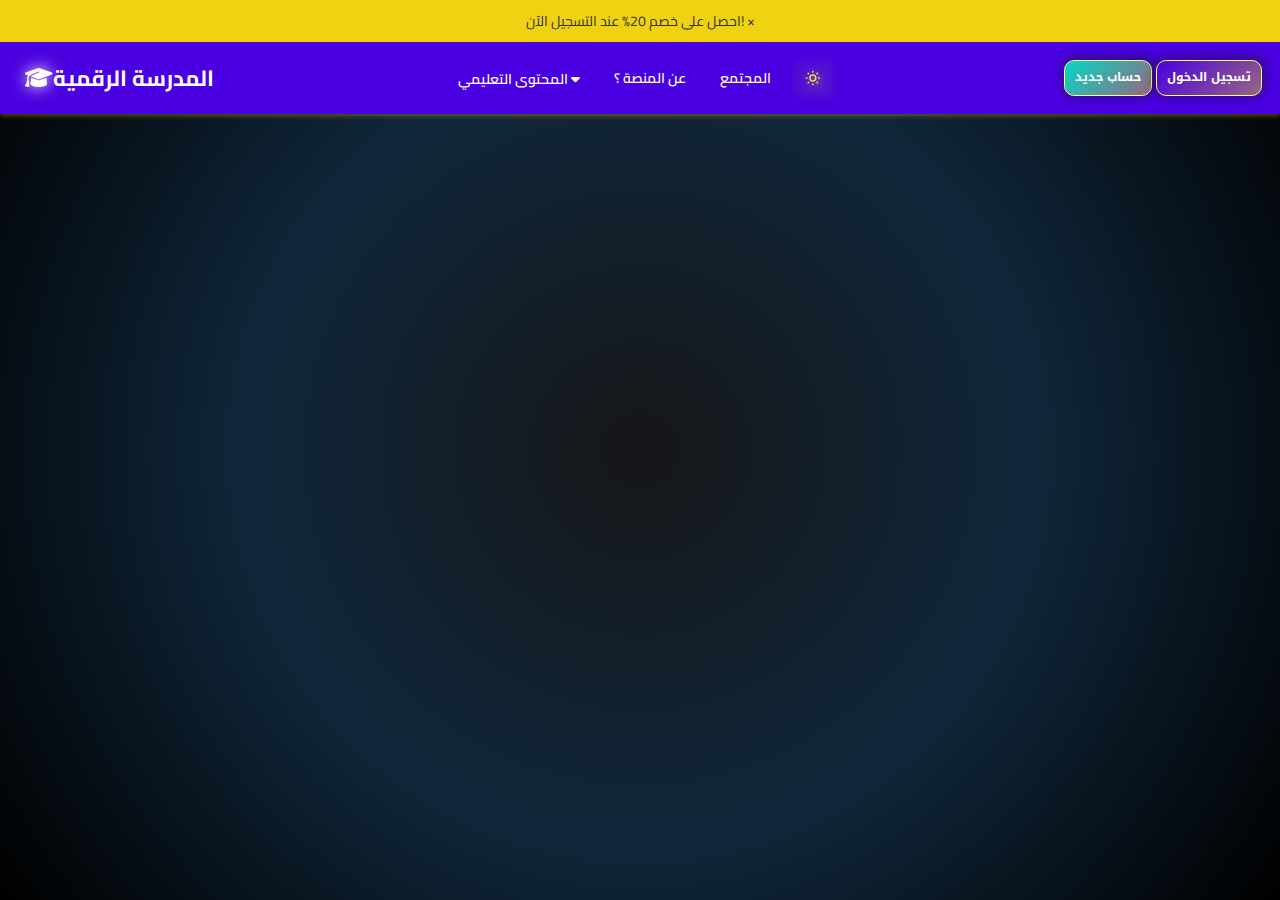
<file: tracks.html>
<!DOCTYPE html>
<html lang="en">
<head>
    <meta charset="UTF-8">
    <meta name="viewport" content="width=device-width, initial-scale=1.0">
    <title>tracks</title>
    <meta name="description" content="تعليم رقمي، دورات تكنولوجيا، ابتكار، تعلم تفاعلي">
    <meta name="keywords" content="تعليم رقمي، دورات تكنولوجيا، ابتكار، تعلم تفاعلي">
    <link rel="stylesheet" href="https://cdnjs.cloudflare.com/ajax/libs/font-awesome/6.4.0/css/all.min.css">
    <link rel="preconnect" href="https://fonts.googleapis.com">
    <link rel="stylesheet" href="https://fonts.googleapis.com/css2?family=Tajawal:wght@400;700&display=swap" async>
    <link rel="stylesheet" href="https://cdnjs.cloudflare.com/ajax/libs/font-awesome/6.4.0/css/all.min.css">
    <link rel="stylesheet" href="css/style.css">
    <link rel="stylesheet" href="css/responsive.css">
    <link rel="stylesheet" href="css/Normalize.css">
</head>
<body>
<!-- Header Section -->
<header>
    <div class="header-container">

        <div class="message-bar">
            <p class="discount-message">احصل على خصم 20% عند التسجيل الآن! <span
                    class="close-message">&times;</span>
            </p>
        </div>
        <div class="navbar">
            <!-- Logo -->
            <div class="logo">
                <i class="fas fa-graduation-cap"></i>
                <a href="#">المدرسة الرقمية</a>
            </div>


            <!-- Navigation Menu -->
            <nav class="menu">
                <div class="dropdown">
                    <a href="#educational-content" class="dropbtn">المحتوى التعليمي <i
                            class="fas fa-caret-down"></i></a>
                    <div class="dropdown-content">
                        <a href="tracks.html">المسارات التكنولوجية</a>
                        <a href="#courses">الدورات</a>
                        <a href="#how-to">الكيفيات</a>
                    </div>
                </div>
                <a href="#">عن المنصة ؟</a>
                <a href="#">المجتمع</a>

                <!-- Theme Toggle Button -->
                <button title="mode"
                    class="theme-toggle-btn flex items-center justify-center rounded-lg bg-slate-500/5 p-3 text-lg text-indigo-600 transition-all duration-300 hover:bg-indigo-600 hover:text-white dark:text-amber-500 dark:hover:bg-amber-600 dark:hover:text-white">
                    <!-- Sun Icon -->
                    <svg id="theme-icon-sun" xmlns="http://www.w3.org/2000/svg" fill="none" viewBox="0 0 24 24"
                        stroke="currentColor" stroke-width="2" class="w-6 h-6">
                        <path stroke-linecap="round" stroke-linejoin="round"
                            d="M12 3v1m0 16v1m9-9h-1M4 12H3m15.364 6.364l-.707-.707M6.343 6.343l-.707-.707m12.728 0l-.707.707M6.343 17.657l-.707.707M16 12a4 4 0 11-8 0 4 4 0 018 0z" />
                    </svg>
                    <!-- Moon Icon -->
                    <svg id="theme-icon-moon" xmlns="http://www.w3.org/2000/svg" fill="none" viewBox="0 0 24 24"
                        stroke="currentColor" stroke-width="2" class="w-6 h-6">
                        <path stroke-linecap="round" stroke-linejoin="round"
                            d="M20.354 15.354A9 9 0 018.646 3.646 9.003 9.003 0 0012 21a9.003 9.003 0 008.354-5.646z" />
                    </svg>
                </button>
            </nav>
            <div class="menu-container">
                <!-- Authentication Buttons -->
                <div class="auth-buttons">
                    <button class="btn-signup">حساب جديد</button>
                    <button class="btn-login">تسجيل الدخول</button>
                </div>


                <!-- Menu Icon for Mobile -->
                <span class="menu-icon" id="menu-icon">
                    <span class="bar"></span>
                    <span class="bar middle"></span>
                    <span class="bar"></span>
                </span>
            </div>
        </div>


    </div>
</header>

</body>
</html>
</file>
<file: css/style.css>
/* Start Variables */
@import url('https://fonts.googleapis.com/css2?family=Cairo:wght@300;400;600;700&display=swap');
@import url('https://fonts.googleapis.com/css2?family=Noto+Kufi+Arabic:wght@400;700&display=swap');
@import url('https://fonts.googleapis.com/css2?family=Cairo:wght@400;700&display=swap');

/* Start Variables */
:root {
    --primary-color: #4a00e0;
    --secondary-color: #03DAC6;
    --th-color: #000000;
    --third-color: #fff2006c;
    --text-color: #FFFFFF;
    --accent-color: #BB86FC;
    --card-bg-color: rgba(255, 255, 255, 0.05);
    --navbar-bg: #5c1dda;
    --dropdown-bg: rgba(255, 255, 255, 0.9);
    --dropdown-hover-bg: rgba(0, 0, 0, 0.1);
    --icon-color: rgba(255, 255, 255, 0.8);
    --background-color: radial-gradient(circle, #161618, #10273b, #000);
    --primary-gradient: linear-gradient(132.59deg, #fc5b1e 1.69%, #ad45ff 95.64%);
    --tab-bg: #f6f6f6;
    --tab-text: #666666;
    --tab-active-text: #ffffff;
    --tab-hover: #e0e0e0;
    
}

/* Light Mode Variables */
.light-mode {
    --primary-color: #007BFF;
    --secondary-color: #FFC107;
    --background-color: radial-gradient(circle, #32ccff, #32ccff71, #45abff);
    --text-color: #000000;
    --accent-color: #FF5722;
    --card-bg-color: rgba(255, 255, 255, 0.635);
    --navbar-bg: #f8f9fa;
    --th-color: #ffffff;
    --icon-color: rgba(0, 0, 0, 0.8);
}

/* Dark Mode Variables */
.dark-mode {
    --primary-color: #1a1a1a;
    --secondary-color: #333;
    --background-color: radial-gradient(circle, #161618, #45abff, #000);
    --text-color: #FFFFFF;
    --accent-color: #FF5722;
    --card-bg-color: rgba(0, 0, 0, 0.2);
    --th-color: #000000;
    --icon-color: rgba(255, 255, 255, 0.8);
}
/* End Variables */

/* Start Global Rules */
* {
    margin: 0;
    padding: 0;
    box-sizing: border-box;
}

html {
    scroll-behavior: smooth;
}

main {
   
    width: 100vw;
    display: block;
}

body {
    font-family: 'Cairo', 'Noto Kufi Arabic', sans-serif;
    background: var(--background-color);
    color: var(--text-color);
    line-height: 1.6;
    overflow-x: hidden;
    transition: background-color 0.3s ease, color 0.3s ease;
    height: 100vh;
 
}

/* End Global Rules */






/* خلفية النجوم */
.background {
    z-index: 0;
    position: fixed;
    top: 60px;
    left: 0px;
    width: 100vw;
    height: 100vh;
    pointer-events: none;
    overflow: hidden;
}

/* النجوم */
.stars {
    position: absolute;
    top: 0;
    left: 0;
    width: 100%;
    height: 100%;
}

.star {
    position: absolute;
    animation: twinkle 3s infinite ease-in-out, drift 100s infinite linear;
}

/* تأثير التوهج */
@keyframes twinkle {
    0% {
        opacity: 0.5;
        transform: scale(1);
    }
    50% {
        opacity: 1;
        transform: scale(1.2);
        filter: drop-shadow(0 0 8px #ff8c00);
    }
    100% {
        opacity: 0.5;
        transform: scale(1);
    }
}

/* حركة النجوم */
@keyframes drift {
    0% {
        transform: translate(0, 0);
    }
    100% {
        transform: translate(50px, 100px);
    }
}

/* أيقونات الخلفية */
.background-icons {
   
    position: absolute;
    top: 10px;
    right: 0;

    width: 98vw;
    height: 100vh;
    z-index: 1;
}


.icon {
    position: absolute;
    width: 30px;
    height: 25px;
    filter: drop-shadow(0 0 5px #ffd52f84);
    animation: moveIcon 10s infinite ease-in-out;
}

.icon img {
    
    width: 100%;
    height: 100%;
}

.icon img:hover {
    transform: scale(1.1);
    filter: brightness(1.2);
}

.icon.with-text img {
    width: 35px;
    height: 30px;
}


.icon.with-text {
    scale: .9;
    display: flex;
    font-family: 'Noto Kufi Arabic', sans-serif;
    font-weight: 600;
    font-size: 14px;
    box-shadow: #f6ff00 0 0 5px;
    gap: 5px;
    flex-direction: row;
    align-items: center;
    justify-content: center;
    background: var(--icon-color);
    border-radius: 15px;
    color: var(--th-color);
    padding: 10px;
    width: auto;
    height: 50px;
    animation: moveX 5s infinite;
    align-items: center;
}



/* توزيع المسارات */
#data-analytics-icon {  top: 29%; right: 75%; font-weight: bold; width: 180PX;}
#web-dev-icon { top: 29%; left: 75%; font-weight: bold; }
#ai-icon { bottom: 15%; right: 75%; ;  font-weight: bold; width: 200PX; }
#cybersecurity-icon { width: 190px;; bottom: 14%; left: 75%; font-weight: bold; }


/* توزيع الأيقونات */
#figma-icon { scale : .8; top: 22%; right: 5%; }
#angular-icon { top: 20%; left: 73%; scale: .8; }
#css-icon { top: 17%; left: 82%; scale: .7; }
#js-icon { top: 29%; left: 66%; scale: .8; }
#php-icon { top: 29%; left: 55%; }
#cpp-icon {scale: 1.5; top: 72%; left: 5%; }
#swift-icon {  top: 18%; left: 58%; }
#julia-icon {  filter: drop-shadow(0 0 1px #ffdf60c5); scale : 2; top: 43%; left: 4%; }
#react-icon { top: 17%; left: 47%; scale: .8;  }
#html-icon {  top: 55%; left: 88%; scale:1.2; }
#sql-icon { top: 28%; left: 29%; }
#kotlin-icon {top: 18%; left: 36%; scale: .8;   }
#csharp-icon { top: 68%; left: 75%; scale: 1.2;}
#debian { filter: drop-shadow(0 0 2px #ffdf60c5);bottom: 30%; right: 16%; scale: 1.1; }
#ruby-icon { top: 25%; left: 5%; scale: .9; filter: brightness(1.2); }
#git { top: 18%; left: 13%; scale: .9; filter: drop-shadow(0 0 1px #ffdf60c5); }
#matalab { top: 19%; left: 21%;  }
#mysql { scale: 1.9;  top: 40%; left: 24%; filter: drop-shadow(0 0 1px #ffdf60c5); }
#sass-icon { scale : 1.4; top: 39%; right: 5%; }
#laravel    { filter: drop-shadow(0 1px 2px #ffdf60c5); top: 48%; right: 20%; scale: 1.2; }
#red-hat {  bottom: 2%; right: 16%; scale: 2.5; filter: brightness(1.5); filter: drop-shadow(0 1px 2px #ffdf60c5);}
#linux { bottom: 6%; right:5%; }
#dart {bottom: 3%; left: 55%; scale: 3;  filter: brightness(1.5); }
#node-js {top: 29%; right: 56%; scale: 1.9; filter:drop-shadow(0 0 2px #ffdf60c5); }
#docker {bottom: 12%; right: 60%; scale: 1.1; }
#arch {bottom: 3%; right: 29%; scale: 1.1; }
#python-icon { bottom: 12%; right: 38%; scale: 1.7; }
#ubuntu { bottom: 22%; right: 7%;  }
#stack {bottom: 50%; right: 83%; scale: .9; }
#scale {bottom: 3%; left: 48%; scale: 2.9; filter: brightness(1.8); filter: drop-shadow(1px 1px 2px #79ffe0ae);  }
#raml {bottom: 3%; right: 68%; ; }
#api {bottom: 34%; right: 85%; scale: 1.9; }
#pgsql {bottom: 29%; right: 76%; scale: 1.4; }
#maven {bottom: 4%; right: 91%; scale: 1.4; }
#perl {bottom: 2%; right: 81%; scale: .8; }




/* تحريك الأيقونات */
@keyframes moveX {
    0% { transform: translateX(-10px); }
    50% { transform: translateX(10px); }
    100% { transform: translateX(-10px); }
}

@keyframes moveIcon {
    0%, 100% {
        transform: translateY(0);
    }
    50% {
        transform: translateY(-10px);
    }
}




/* header */
.header-container {
    position: relative;
    width: 100vw;
    display: flex;
    justify-content: center;
    flex-direction: column;
}

/* Message Section */
.message-bar {
    background-color: #efd212;
    color: #333;
    padding: 10px;
    text-align: center;
    font-size: 14px;
    position: relative;
    box-shadow: 0 4px 8px rgba(0, 0, 0, 0.2);
    z-index: 1;
}

.message-bar .close-btn {
    position: relative;
    right: 15px;
    top: 10px;
    cursor: pointer;
    background: none;
    border: none;
    font-size: 16px;
    color: #666;
    transition: color 0.3s ease;
}

.message-bar .close-btn:hover {
    color: #000;
}


/* Navbar */
.navbar {
    background-color: var(--primary-color);
    padding: 17px 18px;
    display: flex;
    justify-content: space-between;
    align-items: center;
    position: relative;
    box-shadow: 0 2px 5px rgba(255, 230, 0, 0.3);
    transition: background-color 0.3s ease;
    z-index: 999;
}

/* Logo */
.navbar .logo {
    display: flex;
    align-items: center;
    font-size: 22px;
    font-weight: 700;
    color: var(--text-color);
    transition: color 0.3s ease;
}

.navbar .logo i {
    margin-left: 7px;
    filter: drop-shadow(0 0 8px #fff);
    transition: transform 0.3s ease, color 0.3s ease;
}

.navbar .logo:hover i {
    transform: rotate(360deg) scale(1.3);
    color: var(--accent-color);
    filter: drop-shadow(0 0 10px var(--accent-color));
}

.navbar .logo a {
    color: var(--text-color);
    text-decoration: none;
    font-weight: bold;
    transition: color 0.3s ease;
}

.navbar .logo a:hover {
    color: var(--secondary-color);
}

/* Menu */
.navbar .menu {
    display: flex;
    align-items: center;
    gap: 10px;
}

/* Menu Item */
.navbar .menu a {
    color: var(--text-color);
    text-decoration: none;
    font-size: 14px;
    font-weight: 600;
    padding: 6px 12px;
    position: relative;
    border-radius: 8px;
    cursor: pointer;
    transition: color 0.3s ease, background-color 0.3s ease, box-shadow 0.3s ease;
}

.navbar .menu a:hover,
.navbar .menu a:focus {
    color: var(--secondary-color);
    background-color: rgba(0, 0, 0, 0.05);
}

/* Interaction Bar */
.navbar .menu a::after {
    content: '';
    position: absolute;
    left: 0;
    bottom: 0;
    height: 2px;
    width: 0;
    background-color: var(--secondary-color);
    transition: width 0.3s ease;
}

.navbar .menu a:hover::after,
.navbar .menu a:focus::after {
    width: 100%;
}

/* Dropdown Container */
.navbar .menu .dropdown {
    position: relative;
    z-index: 1000;
}

.navbar .menu .dropdown-content {
    display: none;
    position: absolute;
    top: calc(100% + 12px);
    left: 0;
    background: var(--dropdown-bg);
    min-width: 200px;
    box-shadow: 0 8px 16px rgba(0, 0, 0, 0.15);
    border-radius: 8px;
    overflow: hidden;
    opacity: 0;
    transform: translateY(10px);
    transition: opacity 0.3s ease, transform 0.3s ease;
}

.navbar .menu .dropdown:hover .dropdown-content,
.navbar .menu .dropdown:focus-within .dropdown-content {
    display: block;
    opacity: 1;
    transform: translateY(0);
}

.navbar .menu .dropdown-content a {
    color: #333;
    padding: 10px 20px;
    text-decoration: none;
    display: block;
    transition: background-color 0.3s ease, color 0.3s ease;
    border-bottom: 1px solid #e0e0e0;
}

.navbar .menu .dropdown-content a:hover,
.navbar .menu .dropdown-content a:focus {
    background-color: rgba(0, 0, 0, 0.05);
    color: #000;
}

/* Menu Icon Styles */
.navbar .menu-icon {
    display: none;
    flex-direction: column;
    gap: 4px;
    cursor: pointer;
    transition: transform 0.3s ease;
    width: 100%;
    height: 100%;
}

.navbar .menu-icon .bar.middle {
    width: 75%;
}

.navbar .menu-icon:hover .bar.middle {
    width: 100%;
}

/* Theme Toggle Button */
.theme-toggle-btn {
    display: flex;
    align-items: center;
    justify-content: center;
    background-color: rgba(100, 116, 139, 0.05);
    border: none;
    border-radius: 0.5rem;
    width: 40px;
    height: 38px;
    cursor: pointer;
    padding: 0.70rem;
    transition: background-color 0.3s ease, transform 0.3s ease, box-shadow 0.3s ease;
    color: rgb(226, 229, 70);
    position: relative;
    filter: drop-shadow(2px 2px 5px rgba(234, 211, 8, 0.795));
}

.theme-toggle-btn svg {
    width: 24px;
    height: 24px;
    stroke: currentColor;
    transition: opacity 0.3s ease, transform 0.3s ease;
}

#theme-icon-moon {
    display: none;

}

.dark-mode #theme-icon-sun {
    display: none;
}

.dark-mode #theme-icon-moon {
    display: block;
}


.theme-toggle-btn:hover {
    background-color: rgba(227, 178, 45, 0.678);
    color: #ffffff;
    box-shadow: 0 0 10px rgba(0, 0, 0, 0.2);
}

.light-mode .theme-toggle-btn:hover {
    background: linear-gradient(115deg, #5c1dda, var(--third-color));
    color: #ffffff;
    box-shadow: 0 0 10px rgba(30, 28, 86, 0.29);

}



.theme-toggle-btn:active {
    transform: scale(0.95);
    background-color: rgba(79, 70, 229, 0.2);
}

.dark-mode .theme-toggle-btn {
    background-color: rgba(0, 0, 0, 0.1);
    color: #fafafa;
}

.light-mode .theme-toggle-btn {
    background-color: rgba(255, 255, 255, 0.05);
    color: rgb(79, 70, 229);
}

/* General Button Styles */
.auth-buttons button {
    font-family: 'Noto Kufi Arabic', sans-serif;
    font-size: 12px;
    font-weight: 700;
    border-radius: 10px;
    padding: 10px 10px; /* حشوة محسنة */
    cursor: pointer;
    border: 1px solid #f6fc86 ; /* حدود مشعة بيضاء */
    transition: transform 0.3s ease, box-shadow 0.3s ease;
    color: var(--text-color);
}

/* Button Specific Styles */
.auth-buttons button.btn-login {
    background: linear-gradient(135deg, var(--primary-color), var(--third-color));
    box-shadow: #1a1a1382 1px -1px  10px 2px ;

}

.auth-buttons button.btn-signup {
    background: linear-gradient(135deg, var(--secondary-color), var(--third-color));
    box-shadow: #1a1a1382 1px -1px  10px 2px ;

}

/* Button Hover Effects */
.auth-buttons button:hover {
    transform: translateY(-2px);
    box-shadow: #f6fc86b3 1px -1px  10px 1px ;
}

.auth-buttons button.btn-login:hover {
    background: linear-gradient(135deg, var(--third-color), var(--primary-color));
}

.auth-buttons button.btn-signup:hover {
    background: linear-gradient(135deg, var(--third-color), var(--secondary-color));
}

/* Focus Effect */
.auth-buttons button:focus {
    outline: none;
    border: 1px solid #ffffffa7; /* حدود مشعة عند التركيز */
}






















/* Hero Section */
.hero {
    height: 90vh; /* زيادة الارتفاع قليلاً */
    display: flex;
    align-items: center;
    justify-content: center;
    text-align: center;
    position: relative;
    overflow: hidden;
}

.hero-content {
    position: relative;
    z-index: 3;
    max-width: 690px; /* تصغير عرض المحتوى */
    bottom: 25px; /* تقليل المسافة من الأسفل */
    margin: 0 auto;
    padding:  0 .5rem 1.5rem .5rem; /* تقليل الحشو */
    background: radial-gradient(circle at 50% 100%, rgba(255, 249, 0, 0.91) 0%, rgba(238, 130, 238, 1) 50%, var(--primary-color) 75%) ; 
    border-radius: 10px;
    box-shadow: 0 8px 40px rgba(31, 38, 135, 0.5); /* زيادة تأثير الظل */
    backdrop-filter: blur(10px); /* زيادة تأثير التمويه */
    animation: fadeInUp 1s ease;
}

@keyframes fadeInUp {
    from {
        opacity: 0;
        transform: translateY(10px);
    }
    to {
        opacity: 1;
        transform: translateY(0);
    }
}

.hero-title {
    font-size: 2rem; /* زيادة حجم الخط */
    margin-bottom: .5rem;
    font-weight: bolder;
    color: #ffd52f;
    text-shadow: 0px 0px 5px rgba(255, 230, 86, 0.606); /* زيادة تأثير الظل */
    overflow: hidden;
}



@keyframes blink {
    50% { border-color: transparent; }
}

.hero p {
    font-size: 1rem;
    margin-bottom: 1rem; /* تقليل المسافة السفلية */
    color: #ffffff;
    animation: fadeInUp 1.5s ease;
    padding: 10px 20px;
    font-weight: 600;
}

.search-filter-container {
    display: flex;
    justify-content: center;
    align-items: center;
    margin-bottom: 20px;
    align-content: center;
    flex-wrap: nowrap;
    
}

/* Search Container */
.search-container {
    display: flex;
    width: 100%;
    align-items: center;
    justify-content: flex-end;
}

.search-container input {
    width: 100%;
    padding: 12px 20px;
    border: 1px solid #ffffff;
    border-radius: 25px;
    background: rgba(255, 255, 255, 0.415);
    color: #ffffff;
    display: flex;
    align-items: center;
    justify-content: center;
    align-content: center;
    flex-wrap: nowrap;
}


.search-filter-container .search-container input:focus , .search-button :focus {
    outline: none;
    border: 1px solid var(--accent-color);


  
}


.search-filter-container .search-container input::placeholder {
    color: #ffffff;

}




.search-button {
    
    display: flex;
    position: absolute;
    background: var(--primary-gradient);
    border: 1px solid #fff;
    color: white;
    padding: 13px 13px;
    cursor: pointer;
    transition: all 0.3s ease;
    animation: pulse 2s infinite;
    align-items: center;
    justify-content: center;
    border-radius: 50px 0px 0px 50px;

}
   
@keyframes pulse {
    0% {
        box-shadow: 0 0 10px rgba(255, 213, 47, 0.4);
    }
    100% {
        box-shadow: 0 0 25px rgba(255, 213, 47, 0.8);
    }
}

.search-button:hover {
background: #FF5722;
border: 1px solid var(--secondary-color);
   
}


.filter-button {
    background: #FF5722;
    color: #fff;
    padding: 10px 15px;
    border-radius: 15px;
    margin-right: 5px;
    border: 1px solid #fff;
    cursor: pointer;
    transition: background-color 0.3s;
}

.filter-button:hover {
    background: var(--primary-gradient);
    border: 1px solid var(--secondary-color);
}

/* Styles for the filter dropdown (you'll need JavaScript to toggle this) */
.filter-dropdown {
    display: none;
    position: absolute;
    background-color: white;
    box-shadow: 0 2px 10px rgba(0, 0, 0, 0.1);
    border-radius: 5px;
    padding: 15px;
    z-index: 100;
}

.filter-dropdown.active {
    display: block;
}

/* Add more styles for filter options here */





.learn-button {
    background: var(--primary-gradient);
    padding: 8px 15px;
    border-radius: 10px;
    color: #fff;
    font-size: 0.8rem;
    text-decoration: none;
}

.learn-button:hover {
    background: #FF5722;
    border: 1px solid #fff;

}





/* Call to Action Section */
.cta-section {
    position: relative;
    background: linear-gradient(135deg, var(--primary-color), var(--secondary-color));
    text-align: center;
    color: var(--text-color);
    overflow: hidden;
    display: flex;
    align-content: center;
    justify-content: center;
    flex-direction: column;
    align-items: center;

}




.cta-img-bottom {
bottom: 0;   
 width: 100vw;
 position: absolute;
 left: 0;
 right: 0;
 overflow: hidden;
   
}

.cta-img-top {
    width: 100vw;
    top: 0;
    position: absolute;
    left: 0;
    right: 0;
    overflow: hidden;
    rotate: 180deg;
    
}

.cta-container {
    margin: 3rem;
    display: flex;
    flex-direction: column;
    align-items: center;
    justify-content: center;
    text-align: center;
    padding: 3rem 0;
    z-index: 1;
}


.cta-section h2 {
    font-size: 2.5rem;
    margin-bottom: 1rem;
}

.cta-section p {
    font-size: 1.2rem;
    margin-bottom: 2rem;
}

.cta-button {
    display: inline-block;
    background: var(--secondary-color);
    padding: 12px 24px;
    border: 1px solid var(--primary-color);
    filter: drop-shadow(0 7px 10px rgba(255, 255, 255, 0.3));
    border-radius: 15px;
    font-size: 1.1rem;
    text-decoration: none;
    color: var(--text-color);
    transition: all 0.3s ease;
}

.cta-button:hover {
    background: var(--accent-color);
    color: var(--background-color);
    border: 1px solid var(--secondary-color);
    box-shadow: #03DAC6 0 0 10px 0;
}





/* steps Section */

.our-steps {
    background-color: #fff;
    padding: 30px 0  10px 0;
    text-align: center;
    display: flex;
    position: relative;
    justify-content: center;
    align-items: center;
    flex-direction: column;
    gap: 20px;
}
    
    h3.main-title {
        font-size: 2.5rem;
        color: #343a40;
    }
    
    p.subtitle {
        color: #6c757d;
        margin-bottom: 20px;
        padding: 0 20px;
    }
    
    .steps-container {
        display: flex;
        justify-content: space-around;
        align-content: center;
        align-items: flex-start;
        position: relative;
    }
    
    .step {
        flex: 1;
        position: relative;
        padding: 20px;
        text-align: center;
        transition: transform 0.3s, background-color 0.3s;
        z-index: 1; /* إبقاء العناصر في خلفية الأسهم */
    }
    
    .step:hover {
       
        background: var(--primary-gradient);
    }
    
    .circle-icon {
        border-radius: 50%;
        border: 2px solid #007bff;
        width: 80px;
        height: 80px;
        display: flex;
        align-items: center;
        justify-content: center;
        margin: 0 auto;
        transition: background-color 0.3s, color 0.3s;
    }
    
    .circle-icon i {
        font-size: 2rem;
        color: #007bff;
    }
    
    .step:hover .circle-icon {
        background-color: #007bff;
    }
    
    .step:hover .circle-icon i {
        color: #ffffff;
    }
    
    .step h5 {
        margin: 20px 0;
        color: #000;
    }
    
    .step p {
        color: #495057;
    }
    
    /* تحسين طبقة الأسهم وجعلها فوق العناصر */
    .arrow1, #second-arrow {
        z-index: 100; /* وضع الأسهم في الطبقة العليا */
        position: absolute;
        width: 150px;
        height: 20px;
        vertical-align: middle;
        border-style: none;
    }
    
    .arrow1 {
        transform: rotateY(3.142rad) translate(-65px, 30px);
    }
    
    #second-arrow {
        transform: translate(70px, 75px) rotate(180deg);
    }
    



/* educational section */




.educational-content {
    padding: 1.5rem 2rem;
    box-shadow: 0 15px 40px rgba(0, 0, 0, 0.2);
    position: relative;
    background-color: #a9383823;


}


.edu-section-title {
    text-align: center;
    font-size: 2.5rem;
    position: relative;
    margin-bottom: 1.5rem;
}


.edu-section-title::after {
    content: '';
    position: absolute;
    left: 50%;
    transform: translateX(-50%);
    width: 100px;
    height: 3px;
    background: var(--primary-gradient);
    border-radius: 2px;
    display: block;
}


.educational-content .section-description {
    font-weight: 500;
    line-height: 1.6;
    margin-bottom: 1rem;
    color: #ff7543;
}

.section-description,
.section-note {
    text-align: center;
    margin: .5rem;
    font-size: 1rem;
    max-width: 800px;
    margin-left: auto;
    margin-right: auto;
}

.content-grid {
    display: grid;
    grid-template-columns: repeat(auto-fit, minmax(200px, 1fr));
    gap: 1rem;
    margin-bottom: .5rem;
}

.content-item {
    background-color: var(--th-color);
    border-radius: 10px;
    padding: 1.5rem;
    text-align: center;
    box-shadow: 0 10px 20px rgba(0, 0, 0, 0.15);
    transition: transform 0.3s, box-shadow 0.3s;
    position: relative;
    overflow: hidden;
}

.content-item:hover {
    transform: translateY(-10px);
    box-shadow: 0 20px 40px rgba(0, 0, 0, 0.3);
}

.content-item::before {
    content: '';
    position: absolute;
    top: 0;
    left: 0;
    width: 100%;
    height: 100%;
    background: var(--primary-gradient);
    opacity: 0.1;
    transition: opacity 0.3s ease;
    z-index: -1;
}

.content-item:hover::before {
    opacity: 0.5;
}

.content-item i {
    font-size: 2.5rem;
    color: var(--accent-color);
    margin-bottom: 1rem;
    transition: transform 0.3s;
}

.content-item:hover i {
    transform: scale(1.1) rotate(10deg);
}

.content-item h3 {
    color: var(--secondary-color);
    margin-bottom: 0.5rem;
    font-size: 1.3rem;
    transition: color 0.3s ease;
}

.content-item:hover h3 {
    color: var(--accent-color);
}

.content-item p {
    color: var(--text-color);
    font-size: 0.9rem;
    line-height: 1.4;
}





.educational-content-sec {
    padding: .5rem 1rem;
    box-shadow: 0 15px 40px rgba(0, 0, 0, 0.4);
    position: relative;
    background-color: #a9383823;
    border-radius: 50px;
}

  
 .educational-content-sec  .education-section {
    border-radius: 50px;
    background-color: var(--bg-color);
    padding: 5rem .5rem;
    font-family: 'Cairo', sans-serif;
  }
  

  .edu-title {
    font-size: 2rem;
    color: var(--text-color);
    text-align: center;
    margin-bottom: .5rem;
    text-shadow: 2px 2px 4px rgba(0, 0, 0, 0.1);
    font-weight: 600;
  }
  

  
  .edu-tabs {
    display: flex;
    justify-content: center;
    gap: 1rem;
    margin-bottom: 1rem;
  }
  
  .edu-tab {
    padding: 0.5rem 1.0rem; 
    border: none;
    background-color: var(--tab-bg);
    color: var(--tab-text);
    cursor: pointer;
    transition: all 0.3s ease;
    border-radius: 50px;
    font-weight: 700;
    font-size: 1rem;
    text-transform: uppercase;
    letter-spacing: 0.5px;
    box-shadow: 0 2px 5px rgba(0, 0, 0, 0.1);
  }
  
  .edu-tab:hover {
    background-color: var(--tab-hover);
    transform: translateY(-2px);
    box-shadow: 0 4px 8px rgba(255, 230, 85, 0.35);
  }
  
  .edu-tab.active {
    background-image: var(--primary-gradient);
    color: var(--tab-active-text);
  }
  

  
  .tab-content {
    display: none;
    animation: fadeIn 0.5s ease-in-out;
  }
  
  .tab-content.active {
    display: block;
  }
  
  @keyframes fadeIn {
    from { opacity: 0; transform: translateY(20px); }
    to { opacity: 1; transform: translateY(0); }
  }
  
  .content-title {
    font-size: 1.3rem;
    color: #3ce7a0;
    text-align: center;
    margin-bottom: 1.5rem;
    font-weight: 600;
    position: relative;
  }
  
  .content-title::after {
    content: '';
    display: block;
    width: 80px;
    height: 3px;
    background-color: var(--accent-color);
    margin: .2rem auto 0;
  }
  
/* Grid for Path Section */
.path-grid {
    display: grid;
    grid-template-columns: repeat(4, 1fr);
    grid-template-rows: repeat(2, 1fr);
    gap: 1rem;
    justify-items: stretch;
    justify-content: center;
    align-content: center;
}




/* Path Card Styles */
.path-card  {
    position: relative;
    border-radius: 15px;
    overflow: hidden;
    box-shadow: 0 10px 30px rgba(163, 161, 104, 0.2);
    transition: transform 0.3s cubic-bezier(0.25, 0.1, 0.25, 1),
                box-shadow 0.3s cubic-bezier(0.25, 0.1, 0.25, 1);
    aspect-ratio: 1 / 1;
    display: flex;
    height: 250px;
}

.path-card:hover
 {
    transform: translateY(-5px);
    box-shadow: 0 15px 40px rgba(255, 153, 153, 0.3);
}

.path-card-inner {
    position: relative;
    width: 100%;
    height: 100%;
    transition: transform 0.8s cubic-bezier(0.25, 0.1, 0.25, 1);
    transform-style: preserve-3d;
}

.path-card-front, .path-card-back {
    position: absolute;
    width: 100%;
    height: 100%;
    backface-visibility: hidden;
    border-radius: 15px;
    overflow: hidden;
    box-shadow: 0 10px 20px rgba(0, 0, 0, 0.1);
    display: flex;
    flex-direction: column;
    justify-content: space-between;
    align-items: center;
}


.path-card-front  {
    background-color: var(--card-bg);
}

.path-card-back {
    transform: translateY(100%);
    transition: transform 0.5s cubic-bezier(0.25, 0.1, 0.25, 1);
    display: flex;
    justify-content: space-around;
    justify-items: center;
    align-items: center;
    background: #3838418d;
}

.path-card:hover .path-card-back {
    transform: translateY(0);
    border: var(--accent-color) 1px solid;
}
.path-card:hover .pathpath {
   opacity: 0;
}


.pathpath  {
    top: -5px;
    display: flex;
    position: absolute;
    right: 15px;
    background: var(--primary-gradient);
    align-items: center;
    justify-content: center;
    align-content: stretch;
    flex-wrap: nowrap;
    flex-direction: row;
    padding: 5px 10px;
    border-bottom-right-radius: 10px;
    border: 1px solid;
    border-bottom-left-radius: 10px;
}




/* Path Image Styles */
.path-img{
    width: 100%;
    height: 100%;
    object-fit: cover;
    transition: transform 0.3s cubic-bezier(0.25, 0.1, 0.25, 1);
}

.path-card:hover .path-img {
    transform: scale(1.3);
    filter: blur(5px);
}

/* Path Info Styles */
.path-info {
    display: flex;
    justify-content: flex-end;
    align-items: center;
    flex-direction: row-reverse;
    position: absolute;
    left: 0;
    right: 0;
    color: white;
    padding: 8px 10px;
    transition: transform 0.3s cubic-bezier(0.25, 0.1, 0.25, 1),
                opacity 0.3s cubic-bezier(0.25, 0.1, 0.25, 1);
    opacity: 1;
}


.path-info-hover {
    display: flex;
    justify-content: flex-end;
    align-items: center;
    flex-direction: row-reverse;
    position: absolute;
    left: 0;
    right: 0;
    color: white;
    padding: 10px 10px;
    transition: transform 0.3s cubic-bezier(0.25, 0.1, 0.25, 1), opacity 0.3s cubic-bezier(0.25, 0.1, 0.25, 1);
    opacity: 1;
    margin-bottom: 10px;
}





.path-info {
    bottom: 0;
    background: linear-gradient(to top, rgba(0,0,0,1), transparent);
}

.path-info-hover ,
    .course-info-hover   {
    top: 0;
    background: linear-gradient(to bottom, rgba(0,0,0,1), transparent);
}

.path-info::after, .path-info-hover::after {
    content: '';
    border-radius: 45px;
    width: 3px;
    height: 20px;
    background: var(--primary-gradient);
    margin: 0 10px;
}



.path-card:hover .path-info {
    transform: translateY(100%);
    opacity: 0;
}

.path-card:hover .path-info-hover  {
    transform: translateY(0);
    opacity: 1;
}

/* Path Title and Description */
.path-title
{
    font-size: 1rem;
    font-weight: 600;
   
}

.path-description 
{
    padding: 0px 20px 8px 20px;
    display: flex;
    margin: 0;
    font-size: 1rem;
    line-height: 1.6;
    font-weight: 600;
    justify-content: center;
    align-items: center;
    text-align: center;
    position: absolute;
    color: #fff;
}

/* Path Details */
.path-details 
{
    position: absolute;
    bottom: 0;
    left: 0;
    right: 0;
    display: flex;
    justify-content: space-between;
    align-items: center;
    background: linear-gradient(to top, rgba(0, 0, 0, 0.7), transparent);
    color: white;
    padding: 5px 5px 10px 10px;
    border-radius: 0 0 15px 15px;
    font-size: 0.7rem;
    border-top: 1px solid var(--accent-color);
    transition: transform 0.3s cubic-bezier(0.25, 0.1, 0.25, 1), 
                opacity 0.3s cubic-bezier(0.25, 0.1, 0.25, 1);
}

.path-card:hover .path-details  {
    transform: translateY(100%);
    opacity: 0;
}



.path-detail-count, .path-detail-courses , .path-detail-level {
    display: flex;
    justify-content: space-between;
    align-items: center;
    font-size: 0.8rem;
    color: #f6f6f6;
    gap: 5px;
}

.path-details-inner i {
    color: var(--accent-color);
}



.path-details-inner {
    display: flex;
    align-items: flex-start;
    gap: 5px;
}

/* Level Indicator */
.level-icon {
    display: inline-block;
    margin-right: 5px;
}

.bar-container {
    display: inline-flex;
    align-items: flex-end;
    height: 12px;
    width: 16px;
}

.bar {
    width: 3px;
    margin: 0 1px;
    background-color: #ccc;
    transition: height 0.3s ease, background-color 0.3s ease;

}

.bar1 { height: 25%; }
.bar2 { height: 50%; }
.bar3 { height: 75%; }
.bar4 { height: 100%; }

.path-detail-level[data-level="beginner"] .bar1 { background-color: var(--accent-color); }
.path-detail-level[data-level="intermediate"] .bar1,
.path-detail-level[data-level="intermediate"] .bar2 { background-color: var(--accent-color); }
.path-detail-level[data-level="advanced"] .bar1,
.path-detail-level[data-level="advanced"] .bar2,
.path-detail-level[data-level="advanced"] .bar3 { background-color: var(--accent-color); }
.path-detail-level[data-level="expert"] .bar { background-color: var(--accent-color); }

/* Button Styles */
.path-detail-btn {
    display: flex;
    align-items: center;
    gap: 6px;
    padding: 7px 15px;
    background: var(--accent-color);
    color: white;
    border-radius: 10px;
    text-decoration: none;
    transition: all 0.3s ease;
    border: #fff 1px solid;
    flex-direction: row-reverse;
    justify-content: center;
    font-weight: 500;
}

.path-detail-btn:hover {
    background: var(--primary-gradient);
    box-shadow: 0 5px 15px rgba(255, 246, 246, 0.4);
}

/* Animation */
@keyframes fadeIn {
    from { opacity: 0; transform: translateY(20px); }
    to { opacity: 1; transform: translateY(0); }
}

.path-card-back > * {
    animation: fadeIn 0.5s ease-out forwards;
    opacity: 0;
}


.view-paths {
    display: flex;
    justify-content: center;
    align-items: center;
    margin-top: 20px;
    margin-bottom: 20px;
    align-content: center;
}


.view-all-paths ,
.view-all-courses,
.view-all-howto {
    display: flex;
    justify-content: center;
    align-items: center;
    padding: 10px;
    background: var(--primary-gradient);
    color: white;
    border-radius: 12px;
    text-decoration: none;
    transition: all 0.3s ease;
    border: none;
}



.view-all-paths:hover,
.view-all-courses:hover,
.view-all-howtos:hover {
    background: var(--primary-gradient);
    box-shadow: 0 5px 15px rgba(255, 246, 246, 0.4);
    border: #fff 1px solid;
}






/* Course Card Styles */

.course-grid {
    display: grid;
    grid-template-columns: repeat(4, 1fr);
    grid-template-rows: repeat(2, 1fr);
    gap: 1rem;
    justify-items: stretch;
    justify-content: center;
    align-content: center;
}

.course-card {
    position: relative;
    border-radius: 15px;
    overflow: hidden;
    box-shadow: 0 10px 30px rgba(163, 161, 104, 0.2);
    transition: all 0.3s cubic-bezier(0.25, 0.1, 0.25, 1);
    aspect-ratio: 1 / 1;
    height: 250px;
    perspective: 1000px;
}




.course-card:hover
 {
    transform: translateY(-5px);
    box-shadow: 0 15px 40px rgba(255, 153, 153, 0.3);
}

.course-card-inner {
    position: relative;
    width: 100%;
    height: 100%;
    transition: transform 0.8s cubic-bezier(0.25, 0.1, 0.25, 1);
    transform-style: preserve-3d;
}

.course-card-front, .course-card-back {
    position: absolute;
    width: 100%;
    height: 100%;
    backface-visibility: hidden;
    border-radius: 15px;
    overflow: hidden;
    box-shadow: 0 10px 20px rgba(0, 0, 0, 0.1);
    display: flex;
    flex-direction: column;
    justify-content: space-between;
    align-items: center;
}


.course-card-front  {
    background-color: var(--card-bg);
}

.course-card-back {
    transform: translateY(100%);
    transition: transform 0.5s cubic-bezier(0.25, 0.1, 0.25, 1);
    display: flex;
    justify-content: space-around;
    align-content: center;
    align-items: center;
    background: #3838418d;
}

.course-card:hover .course-card-back {
    transform: translateY(0);
    border: var(--accent-color) 1px solid;
}
.course-card:hover .pathpath {
   opacity: 0;
}




.course-img {
    width: 100%;
    height: 100%;
    object-fit: cover;
    transition: transform 0.3s cubic-bezier(0.25, 0.1, 0.25, 1);
}

.course-card:hover .course-img {
    transform: scale(1.1);
    filter: blur(3px);
}
   


/* Path Info Styles */
.course-info, .course-info-hover {
    display: flex;
    justify-content: flex-end;
    align-items: center;
    flex-direction: row-reverse;
    position: absolute;
    left: 0;
    right: 0;
    color: white;
    padding: 8px 10px;
    transition: transform 0.3s cubic-bezier(0.25, 0.1, 0.25, 1),
                opacity 0.3s cubic-bezier(0.25, 0.1, 0.25, 1);
    opacity: 1;
}





.course-info {
    bottom: 0;
    background: linear-gradient(to top, rgba(0,0,0,1), transparent);
}

.course-info-hover   {
    top: 0;
    background: linear-gradient(to bottom, rgba(0,0,0,1), transparent);
}

.course-info::after, .course-info-hover::after {
    content: '';
    border-radius: 45px;
    width: 3px;
    height: 20px;
    background: var(--primary-gradient);
    margin: 0 10px;
}



.course-card:hover .course-info {
    transform: translateY(100%);
    opacity: 0;
}

.course-card:hover .course-info-hover  {
    transform: translateY(0);
    opacity: 1;
}

/* Path Title and Description */
.course-title
{
    font-size: 1rem;
    font-weight: 600;
    margin-bottom: 2px;
}

.course-description 
{
    padding: 0px 20px 0px 20px;
    display: flex;
    margin: 0;
    font-size: 1rem;
    line-height: 1.6;
    font-weight: 600;
    justify-content: center;
    align-items: center;
    text-align: center;
    position: absolute;
    color: #fff;
}




/* Path Details */
.course-details 
{
    position: absolute;
    bottom: 0;
    left: 0;
    right: 0;
    display: flex;
    justify-content: space-between;
    align-items: center;
    background: linear-gradient(to top, rgba(0, 0, 0, 0.7), transparent);
    color: white;
    padding: 5px 5px 10px 10px;
    border-radius: 0 0 15px 15px;
    font-size: 0.7rem;
    border-top: 1px solid var(--accent-color);
    transition: transform 0.3s cubic-bezier(0.25, 0.1, 0.25, 1), 
                opacity 0.3s cubic-bezier(0.25, 0.1, 0.25, 1);
}

.course-card:hover .course-details  {
    transform: translateY(100%);
    opacity: 0;
}



.course-detail-count, .course-detail-courses , .course-detail-level {
    display: flex;
    justify-content: space-between;
    align-items: center;
    font-size: 0.8rem;
    color: #f6f6f6;
    gap: 5px;
}


.course-details-inner {
    display: flex;
    gap: 5px;
    align-items: center;
    justify-content: space-between;
    align-content: center;
}



.course-details-inner i {
    color: var(--accent-color);
    margin-right: 5px;
}

/* Button Styles */
.course-detail-btn {
    display: flex;
    align-items: center;
    gap: 6px;
    padding: 7px 15px;
    background: var(--accent-color);
    color: white;
    border-radius: 10px;
    text-decoration: none;
    transition: all 0.3s ease;
    border: #fff 1px solid;
    flex-direction: row-reverse;
    justify-content: center;
    font-weight: 500;
}

.course-detail-btn:hover {
    background: var(--primary-gradient);
    box-shadow: 0 5px 15px rgba(255, 246, 246, 0.4);
}

/* Level Indicator (same as path cards) */
.level-icon {
    display: inline-block;
    margin-right: 5px;
}

.bar-container {
    display: inline-flex;
    align-items: flex-end;
    height: 12px;
    width: 16px;
}

.bar {
    width: 3px;
    margin: 0 1px;
    background-color: #ccc;
    transition: height 0.3s ease, background-color 0.3s ease;
}

.bar1 { height: 25%; }
.bar2 { height: 50%; }
.bar3 { height: 75%; }
.bar4 { height: 100%; }

.course-detail-level[data-level="beginner"] .bar1 { background-color: var(--accent-color); }
.course-detail-level[data-level="intermediate"] .bar1,
.course-detail-level[data-level="intermediate"] .bar2 { background-color: var(--accent-color); }
.course-detail-level[data-level="advanced"] .bar1,
.course-detail-level[data-level="advanced"] .bar2,
.course-detail-level[data-level="advanced"] .bar3 { background-color: var(--accent-color); }
.course-detail-level[data-level="expert"] .bar { background-color: var(--accent-color); }

/* Animation */
@keyframes fadeInRotate {
    from { opacity: 0; transform:  translateY(20px); }
    to { opacity: 1; transform:  translateY(0); }
}

.course-card-back > * {
    animation: fadeInRotate 0.5s ease-out forwards;
    opacity: 0;
}









/* How-to Grid Styles */
.how-to-grid {
    display: grid;
    grid-template-columns: repeat(4, 1fr);
    grid-template-rows: repeat(2, 1fr);
    gap: 1rem;
    justify-items: stretch;
    justify-content: center;
    align-content: center;
}

/* How-to Card Styles */
.how-to-card {
    position: relative;
    border-radius: 15px;
    overflow: hidden;
    box-shadow: 0 10px 30px rgba(163, 161, 104, 0.2);
    transition: all 0.3s cubic-bezier(0.25, 0.1, 0.25, 1);
    aspect-ratio: 1 / 1;
    height: 250px;
    perspective: 1000px;
}

.how-to-card:hover {
    transform: translateY(-5px);
    box-shadow: 0 15px 40px rgba(255, 153, 153, 0.3);
}

.how-to-card-inner {
    position: relative;
    width: 100%;
    height: 100%;
    transition: transform 0.8s cubic-bezier(0.25, 0.1, 0.25, 1);
    transform-style: preserve-3d;
}

.how-to-card-front, .how-to-card-back {
    position: absolute;
    width: 100%;
    height: 100%;
    backface-visibility: hidden;
    border-radius: 15px;
    overflow: hidden;
    box-shadow: 0 10px 20px rgba(0, 0, 0, 0.1);
    display: flex;
    flex-direction: column;
    justify-content: space-between;
    align-items: center;
}

.how-to-card-front {
    background-color: var(--card-bg);
}

.how-to-card-back {
    transform: translateY(100%);
    transition: transform 0.5s cubic-bezier(0.25, 0.1, 0.25, 1);
    display: flex;
    justify-content: space-around;
    align-content: center;
    align-items: center;
    background: #3838418d;
}

.how-to-card:hover .how-to-card-back {
    transform: translateY(0);
    border: var(--accent-color) 1px solid;
}

.how-to-card:hover .pathpath {
   opacity: 0;
}

.how-to-img {
    width: 100%;
    height: 100%;
    object-fit: cover;
    transition: transform 0.3s cubic-bezier(0.25, 0.1, 0.25, 1);
}

.how-to-card:hover .how-to-img {
    transform: scale(1.1);
    filter: blur(3px);
}

/* How-to Info Styles */
.how-to-info, .how-to-info-hover {
    display: flex;
    justify-content: flex-end;
    align-items: center;
    flex-direction: row-reverse;
    position: absolute;
    left: 0;
    right: 0;
    color: white;
    padding: 8px 10px;
    transition: transform 0.3s cubic-bezier(0.25, 0.1, 0.25, 1),
                opacity 0.3s cubic-bezier(0.25, 0.1, 0.25, 1);
    opacity: 1;
}

.how-to-info {
    bottom: 0;
    background: linear-gradient(to top, rgba(0,0,0,1), transparent);
}

.how-to-info-hover {
    top: 0;
    background: linear-gradient(to bottom, rgba(0,0,0,1), transparent);
}

.how-to-info::after, .how-to-info-hover::after {
    content: '';
    border-radius: 45px;
    width: 3px;
    height: 20px;
    background: var(--primary-gradient);
    margin: 0 10px;
}

.how-to-card:hover .how-to-info {
    transform: translateY(100%);
    opacity: 0;
}

.how-to-card:hover .how-to-info-hover {
    transform: translateY(0);
    opacity: 1;
}

/* How-to Title and Description */
.how-to-title {
    font-size: 1rem;
    font-weight: 600;
    margin-bottom: 2px;
}

.how-to-description {
    padding: 0px 20px 0px 20px;
    display: flex;
    margin: 0;
    font-size: 1rem;
    line-height: 1.6;
    font-weight: 600;
    justify-content: center;
    align-items: center;
    text-align: center;
    position: absolute;
    color: #fff;
}

/* How-to Details */
.how-to-details {
    position: absolute;
    bottom: 0;
    left: 0;
    right: 0;
    display: flex;
    justify-content: space-between;
    align-items: center;
    background: linear-gradient(to top, rgba(0, 0, 0, 0.7), transparent);
    color: white;
    padding: 5px 5px 10px 10px;
    border-radius: 0 0 15px 15px;
    font-size: 0.7rem;
    border-top: 1px solid var(--accent-color);
    transition: transform 0.3s cubic-bezier(0.25, 0.1, 0.25, 1), 
                opacity 0.3s cubic-bezier(0.25, 0.1, 0.25, 1);
}

.how-to-card:hover .how-to-details {
    transform: translateY(100%);
    opacity: 0;
}

.how-to-detail-duration, .how-to-detail-level {
    display: flex;
    justify-content: space-between;
    align-items: center;
    font-size: 0.8rem;
    color: #f6f6f6;
    gap: 5px;
}

.how-to-details-inner {
    display: flex;
    gap: 5px;
    align-items: center;
    justify-content: space-between;
    align-content: center;
}

.how-to-details-inner i {
    color: var(--accent-color);
    margin-right: 5px;
}

/* Button Styles */
.how-to-detail-btn {
    display: flex;
    align-items: center;
    gap: 6px;
    padding: 7px 15px;
    background: var(--accent-color);
    color: white;
    border-radius: 10px;
    text-decoration: none;
    transition: all 0.3s ease;
    border: #fff 1px solid;
    flex-direction: row-reverse;
    justify-content: center;
    font-weight: 500;
}

.how-to-detail-btn:hover {
    background: var(--primary-gradient);
    box-shadow: 0 5px 15px rgba(255, 246, 246, 0.4);
}

/* Level Indicator */
.level-icon {
    display: inline-block;
    margin-right: 5px;
}

.bar-container {
    display: inline-flex;
    align-items: flex-end;
    height: 12px;
    width: 16px;
}

.bar {
    width: 3px;
    margin: 0 1px;
    background-color: #ccc;
    transition: height 0.3s ease, background-color 0.3s ease;
}

.bar1 { height: 25%; }
.bar2 { height: 50%; }
.bar3 { height: 75%; }
.bar4 { height: 100%; }

.how-to-detail-level[data-level="beginner"] .bar1 { background-color: var(--accent-color); }
.how-to-detail-level[data-level="intermediate"] .bar1,
.how-to-detail-level[data-level="intermediate"] .bar2 { background-color: var(--accent-color); }
.how-to-detail-level[data-level="advanced"] .bar1,
.how-to-detail-level[data-level="advanced"] .bar2,
.how-to-detail-level[data-level="advanced"] .bar3 { background-color: var(--accent-color); }
.how-to-detail-level[data-level="expert"] .bar { background-color: var(--accent-color); }

/* Animation */
@keyframes fadeInRotate {
    from { opacity: 0; transform: translateY(20px); }
    to { opacity: 1; transform: translateY(0); }
}

.how-to-card-back > * {
    animation: fadeInRotate 0.5s ease-out forwards;
    opacity: 0;
}











































/* عنوان القسم */
.testimonials {

    background: #703fd387;
    backdrop-filter: blur(1px);
    border-radius: 96px;
    border-top: dashed #FF9;
    padding: 20px;
    margin-top: 20px;
}


.testimonials-section-title {
    text-align: center;
    font-size: 2.5rem;
    position: relative;
    margin-bottom: 1.5rem;
}


.testimonials-section-title::after {
    content: '';
    position: absolute;
    left: 50%;
    transform: translateX(-50%);
    width: 100px;
    height: 3px;
    background: var(--primary-gradient);
    border-radius: 2px;
    display: block;
}


.highlight {
    color: #ffdc1b;
}

/* إعدادات عناصر الشهادة */
.testimonial-slider {
    display: grid;
    grid-template-columns: repeat(3, 1fr);
    justify-items: center;
    align-items: stretch;
    justify-content: center;
    align-content: center;
}

.testimonial-item {
    background: #201f4c;
    padding: 25px;
    border-radius: 100px;
    border: 2px solid #ffdc1b;
    transition: transform 0.3s ease, box-shadow 0.3s ease;
    position: relative;
    filter: drop-shadow(7px 7px 1px #ffdc1b);
    border-top-left-radius: 0;
    border-bottom-right-radius: 50px;
    margin: 20px 25px;
 
}
.testimonial-item:hover {
    transform: scale(1.05);
    box-shadow: 0 10px 20px rgba(30, 90, 10, 0.685);
}

.testimonial-content {
    position: relative;
    padding: 15px;
    font-size: 1.1em;
    line-height: 1.8;
    text-align: center;
    color: #e0e0e0;
}

.testimonial-content:before,
.testimonial-content:after {
    content: '\201C';
    font-size: 40px;
    color: #ff66c4;
    position: absolute;
    opacity: 0.7;
}
.testimonial-content:before {
    top: -15px;
    left: -15px;
}
.testimonial-content:after {
    content: '';
    bottom: -15px;
    right: -15px;
}

/* إعدادات المؤلف */
.testimonial-author {
    display: flex;
    align-items: center;
    justify-content: center;
    margin-top: 15px;
    gap: 10px;
    transition: all 0.3s ease;
}
.testimonial-image {
    width: 55px;
    height: 55px;
    border-radius: 50%;
    transition: transform 0.3s ease;
}
.testimonial-item:hover .testimonial-image {
    transform: rotate(-10deg) scale(1.1);
}
.author-info .author-name {
    font-weight: bold;
    color: #ff66c4;
    font-size: 1em;
}
.author-info .author-title {
    font-size: 0.9em;
    color: #ccc;
}

/* إعدادات التحكم */
.testimonial-controls {
    text-align: center;
    margin-top: 20px;
}

.testimonial-controls button {
    background: none;
    border: none;
    color: #00ff99;
    font-size: 1.5em;
    cursor: pointer;
    margin: 0 15px;
    padding: 8px;
    border-radius: 50%;
    transition: color 0.3s ease, transform 0.3s ease;
}
.testimonial-controls button:hover {
    color: #ff66c4;
    transform: scale(1.2);
}



/* مؤشرات الشرائح */
.slide-indicators {
    display: flex;
    justify-content: center;
    gap: 10px;
    margin-top: 20px;
}

.indicator {
    width: 12px;
    height: 12px;
    border-radius: 50%;
    background: rgba(255, 255, 255, 0.3);
    cursor: pointer;
    transition: all 0.3s ease;
}

.indicator.active {
    background: #ffdc1b;
    transform: scale(1.2);
}

/* تصميم الايقونات */
.testimonial-controls button i {
    transition: transform 0.3s ease;
}
.testimonial-controls button:hover i {
    transform: rotate(10deg);
}











/* Features Section */
.features-section-title {
    text-align: center;
    font-size: 2.5rem;
    position: relative;
    margin-bottom: 1.5rem;
}


.features-section-title::after {
    content: '';
    position: absolute;
    left: 50%;
    transform: translateX(-50%);
    width: 100px;
    height: 3px;
    background: var(--primary-gradient);
    border-radius: 2px;
    display: block;
}




.features {
    padding: 2rem;
}

.features-grid {
    display: grid;
    grid-template-columns: repeat(3, 1fr);
    gap: 2rem;
    justify-items: stretch;
    margin: 0 auto;
    align-items: stretch;
    justify-content: center;
    align-content: center;
}

.feature {
    background-color: rgba(255, 255, 255, 0.1);
    border-radius: 15px;
    padding: 2rem;
    text-align: center;
    transition: all 0.3s ease;
    position: relative;
    overflow: hidden;
    box-shadow: 0 5px 15px rgba(0, 0, 0, 0.1);
    backdrop-filter: blur(10px);
    border: 1px solid rgba(255, 255, 255, 0.3);
}

.feature::before {
    content: '';
    position: absolute;
    top: -50%;
    left: -50%;
    width: 200%;
    height: 200%;
    background: radial-gradient(circle, var(--accent-color) 10%, transparent 40%);
    opacity: 0;
    transition: opacity 0.3s ease;
}

.feature:hover::before {
    opacity: 0.15;
}

.feature:hover {
    transform: translateY(-10px) scale(1.05);
    box-shadow: 0 20px 40px rgba(0, 0, 0, 0.2);
}

.feature i {
    font-size: 3.5rem;
    color: var(--accent-color);
    margin-bottom: 1rem;
    transition: color 0.3s ease, transform 0.3s ease;
}

.feature:hover i {
    color: var(--secondary-color);
    transform: rotate(360deg) scale(1.2);
}

.feature h3 {
    color: var(--secondary-color);
    margin-bottom: 1rem;
    font-size: 1.5rem;
    transition: color 0.3s ease;
}

.feature p {
    color: var(--text-color);
    font-size: 1rem;
    line-height: 1.8;
}

.feature:hover h3 {
    color: var(--accent-color);
}

.fade-in {
    opacity: 0;
    transform: translateY(20px);
    transition: opacity 0.3s ease, transform 0.3s ease;
}

.visible {
    opacity: 1;
    transform: translateY(0);
}

/* Animation on scroll */
@keyframes fadeIn {
    to {
        opacity: 1;
        transform: translateY(0);
    }
}





































/* FAQs Section */
.faq {
    padding: 4rem 0;
    background: var(--background-color);
}

.faq-section-title {
    text-align: center;
    font-size: 2.5rem;
    position: relative;
    margin-bottom: 1.5rem;
}


.faq-section-title::after {
    content: '';
    position: absolute;
    left: 50%;
    transform: translateX(-50%);
    width: 100px;
    height: 3px;
    background: var(--primary-gradient);
    border-radius: 2px;
    display: block;
}


.faq-items {
    max-width: 800px;
    margin: 0 auto;
}

.faq-item {
    background: var(--card-bg-color);
    border-radius: 10px;
    padding: 1.5rem;
    margin-bottom: 1rem;
    box-shadow: 0 4px 8px rgba(0, 0, 0, 0.1);
    transition: box-shadow 0.3s ease, background 0.3s ease;
}

.faq-item:hover {
    box-shadow: 0 8px 16px rgba(0, 0, 0, 0.2);
    background: var(--accent-color);
    color: #fff;
}

.faq-question {
    font-size: 1.2rem;
    font-weight: bold;
    margin-bottom: 0.5rem;
}

.faq-answer {
    font-size: 1rem;
    color: var(--text-color);
}




.footer-bottom {
    text-align: center;
 
    padding: 2rem;
    border-top: 1px solid rgba(255, 255, 255, 0.1);
    font-size: 0.9rem;
}






/* Fade-in Animation */
.fade-in {
    opacity: 0;
    transform: translateY(20px);
    transition: opacity 0.5s ease, transform 0.5s ease;
}

.fade-in.appear {
    opacity: 1;
    transform: translateY(0);
}


.dark-mode-toggle:hover {
    transform: scale(1.1);
    box-shadow: 0 0 15px var(--accent-color);
}

/* Scrollbar Styles */
::-webkit-scrollbar {
    width: 10px;
}

::-webkit-scrollbar-track {
    background: var(--background-color);
}

::-webkit-scrollbar-thumb {
    background: var(--accent-color);
    border-radius: 5px;
}

::-webkit-scrollbar-thumb:hover {
    background: var(--secondary-color);
}
</file>
<file: css/responsive.css>
/* Responsive Adjustments */
@media (max-width: 1300px) {
    .path-grid {
        grid-template-columns: repeat(2, 1fr);
    }

    .path-title {
        font-size: 1.2rem;
    }
     .path-description {
        font-size: 1rem;
    }

    .course-grid {
        grid-template-columns: repeat(2, 1fr);
    }
    .course-title, .course-description {
        font-size: 0.9rem;
    }
    .course-detail-count, .course-detail-duration , .course-detail-level {
       scale: .9;
    }
   


    .how-to-grid {
        grid-template-columns: repeat(2, 1fr);
    }
    .how-to-title, .how-to-description {
        font-size: 0.9rem;
    }
    .how-to-detail-count, .how-to-detail-duration , .how-to-detail-level {
       scale: .9;
    }
}




@media (max-width: 1030px) { 
    
.arrow { 
    display: none;
}
    
}


@media (max-width: 930px) {

    .path-grid {
        grid-template-columns: repeat(2, 1fr);
        grid-template-rows: repeat(2, 1fr); ;
    }
    .course-grid {
        grid-template-columns: repeat(2, 1fr);
        grid-template-rows: repeat(2, 1fr); ;
    }

    .course-title, .course-description{
        font-size: 0.7rem;
    }
    .course-detail-count, .course-detail-duration , .course-detail-level {
        scale: .8;
    }


    .path-title {
        font-size: 1.1rem;
    }
     .path-description {
        font-size: .9rem;
    }
   
    .path-detail-count, .path-detail-courses , .path-detail-level {
        scale: .9;
    }

    .how-to-grid {
        grid-template-columns: repeat(2, 1fr);
        grid-template-rows: repeat(2, 1fr); ;
    }

    .how-to-title, .how-to-description{
        font-size: 0.7rem;
    }
    .how-to-detail-count, .how-to-detail-duration , .how-to-detail-level {
        scale: .8;
    }


}







@media (max-width: 810px) {



    
    /* تصميم الهيدر */
   .navbar {
        font-size: 14px;
        padding: 13px 15px;
        display: flex;
        justify-content: space-between;
        align-items: center;
        background-color: var(--primary-color);
        position: relative;
        top: 0;
        left: 0;
        width: 100%;
        z-index: 10;
        box-shadow: 0 4px 6px rgba(0, 0, 0, 0.1);
    }

    .navbar .logo {
        font-size: 20px;
        color: #fff;
        font-weight: bold;
    }

    .menu-container {
        display: flex;
        align-items: center;
        gap: 5px;
    }


    /* أيقونة القائمة */
    .navbar .menu-icon {
        display: flex;
        flex-direction: column;
        justify-content: space-between;
        width: 25px;
        height: 20px;
        cursor: pointer;
        z-index: 20;
        align-items: flex-end;
        
    }

    .navbar .menu-icon .bar {
        background-color: #fff;
        height: 3px;
        width: 100%;
        border-radius: 2px;
        transition: transform 0.3s ease, opacity 0.3s ease;
    }

    /* تحويل أيقونة القائمة عند الفتح */
    .navbar.open .menu-icon .bar:nth-child(1) {
        transform: rotate(45deg) translate(6px, 6px);
    
    }

    .navbar.open .menu-icon .bar:nth-child(2) {
        opacity: 0;
        width: 100%;
    }

    .navbar.open .menu-icon .bar:nth-child(3) {
        transform: rotate(-45deg) translate(5px, -6px);
        
    }




    /* القائمة المنسدلة */
    .navbar .menu {
        display: none;
        flex-direction: column;
        align-items: flex-start;        
        position: absolute;
        top: 100%; /* تجعل القائمة تحت الهيدر مباشرة */
        left: 0;
        width: 100%;
        background-color: rgba(24, 21, 21, 0.822); /* خلفية داكنة مع شفاف */
        backdrop-filter: blur(12px); /* تأثير التمويه */
        padding: 20px; /* تقليل الحشو لتحسين التباعد */
        transition: opacity 0.3s ease;
        z-index: 9;
    }

    /* إظهار القائمة عند الفتح */
    .navbar.open .menu {
        display: flex;
        
    }

    .navbar .menu a {
        font-family: 'Noto Kufi Arabic', sans-serif;
        font-size: 12px;
        font-weight: bold;
        color: #fff;
        text-align: center;
        display: flex;
        transition: background-color 0.3s ease, color 0.3s ease;
    }

    .navbar .menu a:hover {
        background-color: rgba(72, 0, 206, 0.404);
        color: #fff;
    }

    /* العنصر الأول يحتوي على القائمة الفرعية */
    .navbar .menu .dropdown {
        position: relative;
        width: 100%;
        
    }

    .navbar .menu .dropdown > a {
        cursor: pointer;
        position: relative;
        margin-top: 5px;
        width: 100%;
        gap: 8px;
        
    }

    /* القائمة الفرعية */
    .navbar .menu .dropdown-content {
        display: none;
        flex-wrap: wrap;
        flex-direction: column;
        background-color: rgba(240, 215, 230, 0.448);
        position: inherit; 

        width: 90%;
        top: 0;
        right: 10%; /* تظهر إلى اليمين من العنصر الأب */
        z-index: 155; /* تأكيد ظهورها فوق العناصر الأخرى */
        opacity: 0;
        transition: opacity 0.3s ease, transform 0.3s ease;
    }

    /* إظهار القائمة الفرعية عند النقر */
    .navbar .menu .dropdown.open .dropdown-content {
        display: flex;
        flex-direction: column;
        align-items: center;
        justify-content: center;
        width: 100%;
        opacity: 1;
        position: inherit;
        transform: translateX(0); /* لإزالة أي حركة سابقة */
    }

    /* تأثيرات عند التمرير على الروابط الفرعية */
    .navbar .menu .dropdown-content a {
        font-size: 12px;
        color: #ffffff;
        transition: background-color 0.3s ease;
        display: flex;
    }

    .navbar .menu .dropdown-content a:hover {
        background-color: rgba(41, 27, 65, 0.2);
    }

    /* الأزرار الخاصة بتسجيل الدخول وإنشاء حساب */
    .auth-buttons {
        display: flex;
        gap: 10px;
        margin-left: 3px;
    }
    .btn-signup {
      display: none;
    }

    .auth-buttons button {
        color: #fff;
        background-color: #007bff;
        border: none;
        font-size: 10px;
        font-weight: bold;
        text-align: center;
        text-decoration: none;
        border-radius: 5px;
        cursor: pointer;
        transition: background-color 0.3s ease;
    }



/* end header section */


.features-grid {
    grid-template-columns: repeat( 2,1fr);
}


#certificates-feature {
    display: none;
}


.background-icons {
     
    top: 45px;
  
}


/* خلفية النجوم */




.star {
scale: .7;
}



.icon {

width: 25px;
height: 30px;

}





.icon.with-text img {
width: 25px;
height: 25px;
}


.icon.with-text {
scale: .8;
font-size: 12px;
gap: 3px;
padding: 5px;

}



/* توزيع المسارات */
#data-analytics-icon { display: none ; top: 17%; right: 69%; font-weight: bold; width: 120px;}
#web-dev-icon { display: none; top: 19%; left: 65%; font-weight: bold; }
#ai-icon {display: none; bottom: 15%; right: 75%; ;  font-weight: bold; width: 200PX; }
#cybersecurity-icon { display: none; width: 190px;; bottom: 14%; left: 75%; font-weight: bold; }

#pgsql  { display: none;}
#ruby-icon { display: none; }
#angular-icon { display: none; }
#php-icon { display: none;}
#react-icon { display: none; }
#kotlin-icon { display: none; }
#scale {display: none;}




/* توزيع الأيقونات */
#figma-icon { scale : .9; top: 14%; right: 4%; }
#css-icon { top: 10%; left: 79%; scale: .8; }
#js-icon { top: 20%; left: 82%; scale: .8; }
#cpp-icon {scale: 1; top: 19%; left: 56%; }
#git { top: 14%; left: 68%; scale: .9; }
#sass-icon { scale : 1.4; top: 29%; right: 3%; }



#swift-icon {  top: 14%; left: 2%; }
#html-icon {  top: 10%; right: 78%; scale:.8; }
#sql-icon { top: 20%; right: 82%; }
#matalab {top: 14%; right: 68%;  }
#csharp-icon {
top: 29%;
left: 0%;
scale: 1.1;
}

#laravel { scale: .9;  top: 19%; right: 56%;  }

#node-js {top: 12%; right: 48%; scale: 2; filter: brightness(1.5); }

#linux {
bottom: 0%;
right: 4%;
}

#debian {
bottom: 0%;
right: 28%;
scale: .9;
}
#ubuntu {
bottom: 8%;
right: 15%;
scale: .9;
}

#arch {
bottom: -6%;
right: 19%;
scale: .8;
}
#perl {
bottom: 8%;
right: 84%;
scale: 1.1;
}
#maven {
bottom: -1%;
right: 70%;
scale: 1.2;
}

#python-icon {
bottom: 8%;
right: 40%;
scale: 1.3;
}

#red-hat {
bottom: -5%;
right: 49%;
scale: 2.5;
}


#julia-icon {
top: 82%;
left: 92%;
}

#docker {
bottom: 0%;
right: 92%;
scale: .8;
}

#stack {
bottom: -6%;
right: 81%;
scale: .7;
}
#raml {
bottom: 14%;
right: 95%;
}


#api {
bottom: 7.6%;
right: 61%;
scale: 1.7;
}









.arrow { 
    display: none;
}



.steps-container {
    flex-direction: column;
    align-items: center;
}

.step {
    width: 100%;
    max-width: none; /* إلغاء الحد الأقصى في الشاشات الصغيرة */
}




.hero {
    padding: 0rem 2rem;
    height: 100vh;
    display: flex;
}


.hero-title {
    font-size: 2rem;
}

.hero-description {
    font-size: .9rem;
}

.search-filter-container {
    scale: .9;
}






}











@media (max-width: 650px) {



    .testimonial-slider {
        display: grid;
        grid-template-columns: repeat(1, 1fr);
        justify-items: center;
        align-items: stretch;
        justify-content: center;
        align-content: center;
    }

    .features-grid {
        grid-template-columns: repeat( 1,1fr);
    }
    .course-grid {
        grid-template-columns: repeat(1, 1fr);
    }

    .course-title, .course-description {
        font-size: 0.7rem;
    }
    .course-detail-count,.course-detail-duration, .course-detail-level  {
        scale: .8;
    }


    .path-grid {
        grid-template-columns: repeat(1, 1fr);
    }
    
    .path-title, .path-description {
        font-size: 0.7rem;
    }
    .path-detail-count, .path-detail-courses , .path-detail-level {
        scale: .8;
    }


    .how-to-grid {
        grid-template-columns: repeat(1, 1fr);
        
    }

    .how-to-title, .how-to-description {
        font-size: 0.7rem;
    }
    .how-to-detail-count,.how-to-detail-duration, .how-to-detail-level  {
        scale: .8;
    }

    

}






@media (max-width: 375px) {
    .hero-title {
     font-size: 1.5rem;
    }

    .hero-description {
        font-size: 0.7rem;
    }


    
}
</file>
